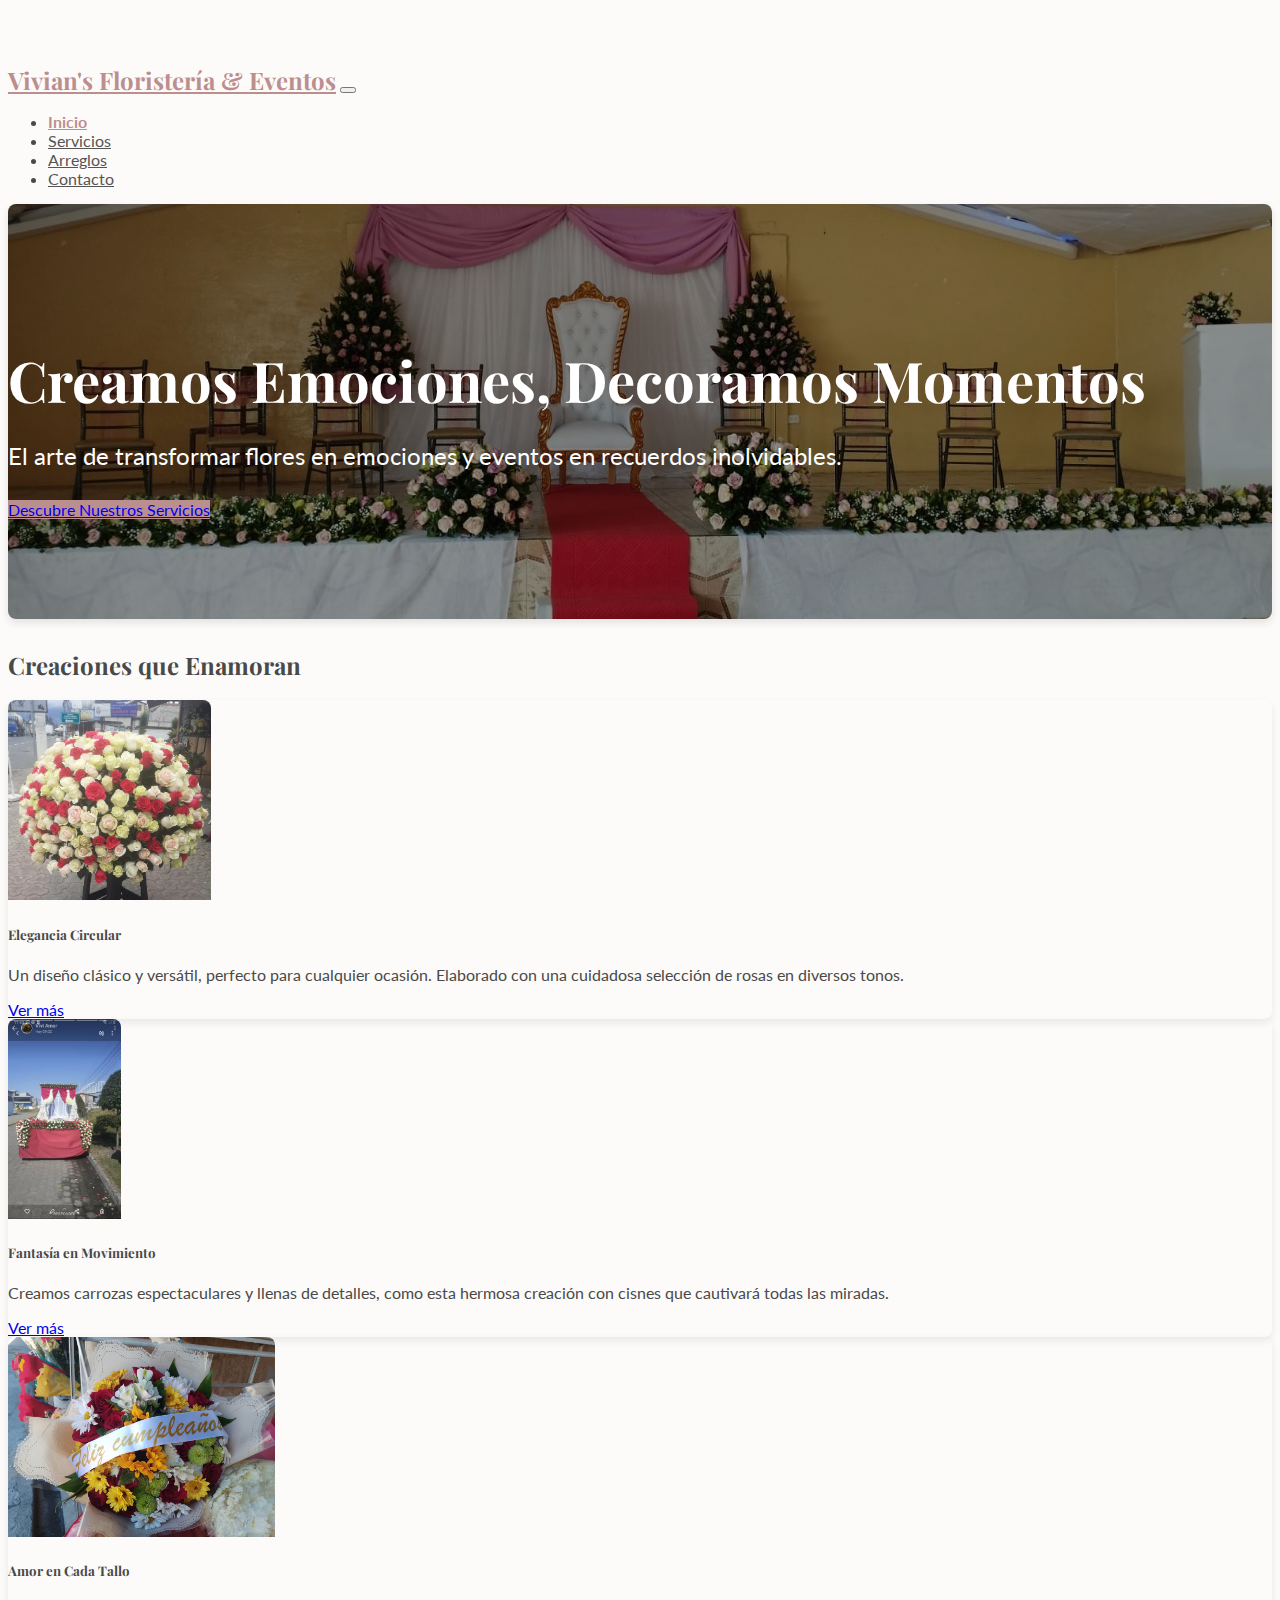
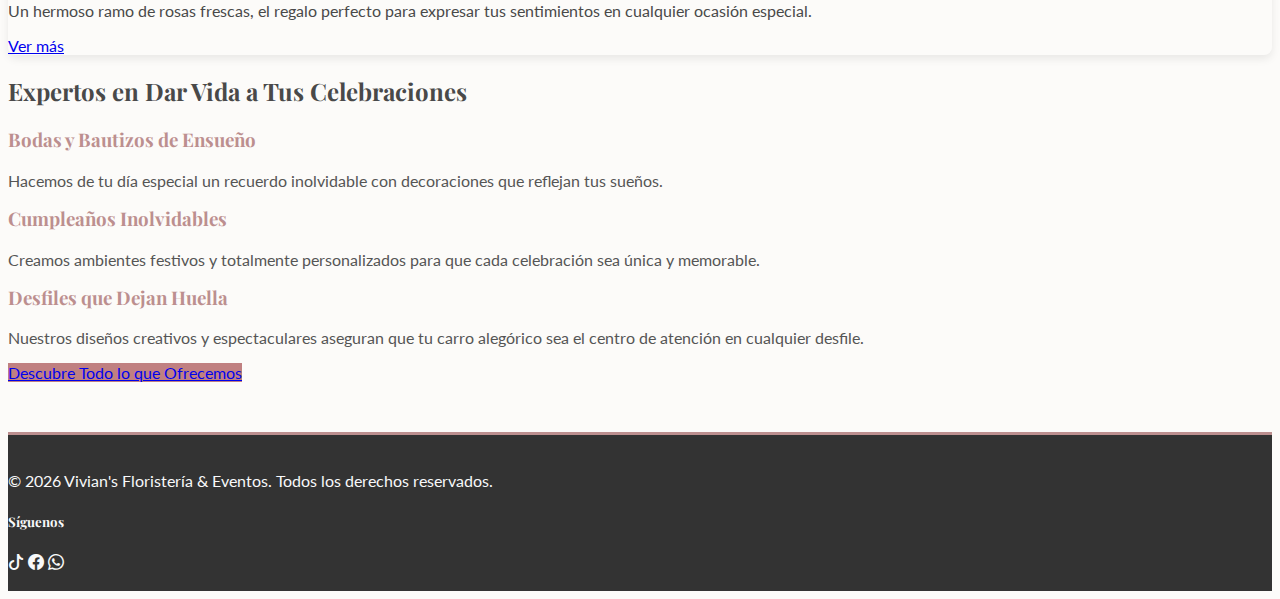
<file: index.html>
<!DOCTYPE html>
<html lang="es">

<head>
    <meta charset="UTF-8">
    <meta name="viewport" content="width=device-width, initial-scale=1.0">
    <link rel="shortcut icon" href="assets/Logo.jpg">
    <title>Vivian's Floristería & Eventos</title>
    <!-- Bootstrap CSS -->
    <link href="https://cdn.jsdelivr.net/npm/bootstrap@5.3.2/dist/css/bootstrap.min.css" rel="stylesheet"
        integrity="sha384-T3c6CoIi6uLrA9TneNEoa7RxnatzjcDSCmG1MXxSR1GAsXEV/Dwwykc2MPK8M2HN" crossorigin="anonymous">
    <!-- Bootstrap Icons -->
    <link rel="stylesheet" href="https://cdn.jsdelivr.net/npm/bootstrap-icons@1.11.3/font/bootstrap-icons.min.css">
    <!-- Custom CSS -->
    <link rel="stylesheet" href="css/styles.css">
</head>

<body>
    <header>
        <nav class="navbar navbar-expand-lg navbar-light bg-light fixed-top">
            <div class="container">
                <a class="navbar-brand" href="index.html">Vivian's Floristería & Eventos</a>
                <button class="navbar-toggler" type="button" data-bs-toggle="collapse" data-bs-target="#navbarNav"
                    aria-controls="navbarNav" aria-expanded="false" aria-label="Toggle navigation">
                    <span class="navbar-toggler-icon"></span>
                </button>
                <div class="collapse navbar-collapse" id="navbarNav">
                    <ul class="navbar-nav ms-auto">
                        <li class="nav-item">
                            <a class="nav-link active" aria-current="page" href="index.html">Inicio</a>
                        </li>
                        <li class="nav-item">
                            <a class="nav-link" href="servicios.html">Servicios</a>
                        </li>
                        <li class="nav-item">
                            <a class="nav-link" href="arreglos.html">Arreglos</a>
                        </li>
                        <li class="nav-item">
                            <a class="nav-link" href="contacto.html">Contacto</a>
                        </li>
                    </ul>
                </div>
            </div>
        </nav>
    </header>

    <main>
        <!-- Hero Section -->
        <section class="hero-section text-center py-5">
            <div class="container">
                <h1 class="display-4">Creamos Emociones, Decoramos Momentos</h1>
                <p class="lead">El arte de transformar flores en emociones y eventos en recuerdos inolvidables.</p>
                <a href="servicios.html" class="btn btn-primary btn-lg">Descubre Nuestros Servicios</a>
            </div>
        </section>

        <!-- Featured Arrangements Section -->
        <section class="featured-arrangements py-5 bg-light">
            <div class="container">
                <h2 class="text-center mb-4">Creaciones que Enamoran</h2>
                <div class="row">
                    <div class="col-md-4 mb-4">
                        <div class="card">
                            <img src="assets/redondo grande.jpg" class="card-img-top" alt="Arreglo Floral 1">
                            <div class="card-body">
                                <h5 class="card-title">Elegancia Circular</h5>
                                <p class="card-text">Un diseño clásico y versátil, perfecto para cualquier ocasión.
                                    Elaborado con una cuidadosa selección de rosas en diversos tonos.</p>
                                <a href="arreglos.html" class="btn btn-sm btn-outline-primary">Ver más</a>
                            </div>
                        </div>
                    </div>
                    <div class="col-md-4 mb-4">
                        <div class="card">
                            <img src="assets/carro alegorico con pajaros.jpg" class="card-img-top"
                                alt="Arreglo Frutal 1">
                            <div class="card-body">
                                <h5 class="card-title">Fantasía en Movimiento</h5>
                                <p class="card-text">Creamos carrozas espectaculares y llenas de detalles, como esta
                                    hermosa creación con cisnes que cautivará todas las miradas.</p>
                                <a href="arreglos.html" class="btn btn-sm btn-outline-primary">Ver más</a>
                            </div>
                        </div>
                    </div>
                    <div class="col-md-4 mb-4">
                        <div class="card">
                            <img src="assets/ramo simple.jpg" class="card-img-top" alt="Arreglo Mixto 1">
                            <div class="card-body">
                                <h5 class="card-title">Amor en Cada Tallo</h5>
                                <p class="card-text">Un hermoso ramo de rosas frescas, el regalo perfecto para expresar
                                    tus sentimientos en cualquier ocasión especial.</p>
                                <a href="arreglos.html" class="btn btn-sm btn-outline-primary">Ver más</a>
                            </div>
                        </div>
                    </div>
                </div>
            </div>
        </section>

        <!-- Services Summary Section -->
        <section class="services-summary py-5">
            <div class="container">
                <h2 class="text-center mb-4">Expertos en Dar Vida a Tus Celebraciones</h2>
                <div class="row text-center">
                    <div class="col-md-4">
                        <div class="service-item mb-4">
                            <h3>Bodas y Bautizos de Ensueño</h3>
                            <p>Hacemos de tu día especial un recuerdo inolvidable con decoraciones que reflejan tus
                                sueños.</p>
                        </div>
                    </div>
                    <div class="col-md-4">
                        <div class="service-item mb-4">
                            <h3>Cumpleaños Inolvidables</h3>
                            <p>Creamos ambientes festivos y totalmente personalizados para que cada celebración sea
                                única y memorable.</p>
                        </div>
                    </div>
                    <div class="col-md-4">
                        <div class="service-item mb-4">
                            <h3>Desfiles que Dejan Huella</h3>
                            <p>Nuestros diseños creativos y espectaculares aseguran que tu carro alegórico sea el centro
                                de atención en cualquier desfile.</p>
                        </div>
                    </div>
                </div>
                <div class="text-center mt-3">
                    <a href="servicios.html" class="btn btn-secondary btn-lg">Descubre Todo lo que Ofrecemos</a>
                </div>
            </div>
        </section>
    </main>

    <footer class="bg-dark text-white text-center py-4">
        <div class="container">
            <p>&copy; 2026 Vivian's Floristería & Eventos. Todos los derechos reservados.</p>
            <div class="social-icons mt-3">
                <h5>Síguenos</h5>
                <a href="https://www.tiktok.com/@vivianfloristeria?is_from_webapp=1&sender_device=pc"
                    class="text-white mx-2 fs-4"><i class="bi bi-tiktok"></i></a>
                <a href="https://www.facebook.com/servieventosVivi/" class="text-white mx-2 fs-4"><i
                        class="bi bi-facebook"></i></a>
                <a href="https://api.whatsapp.com/send?phone=593988518694&text=Hola%2C%20...."
                    class="text-white mx-2 fs-4"><i class="bi bi-whatsapp"></i></a>
            </div>
        </div>
    </footer>

    <!-- Bootstrap JS Bundle with Popper -->
    <script src="https://cdn.jsdelivr.net/npm/bootstrap@5.3.2/dist/js/bootstrap.bundle.min.js"
        integrity="sha384-C6RzsynM9kWDrMNeT87bh95OGNyZPhcTNXj1NW7RuBCsyN/o0jlpcV8Qyq46cDfL"
        crossorigin="anonymous"></script>
    <!-- Custom JS -->
    <script src="js/scripts.js"></script>
</body>

</html>
</file>
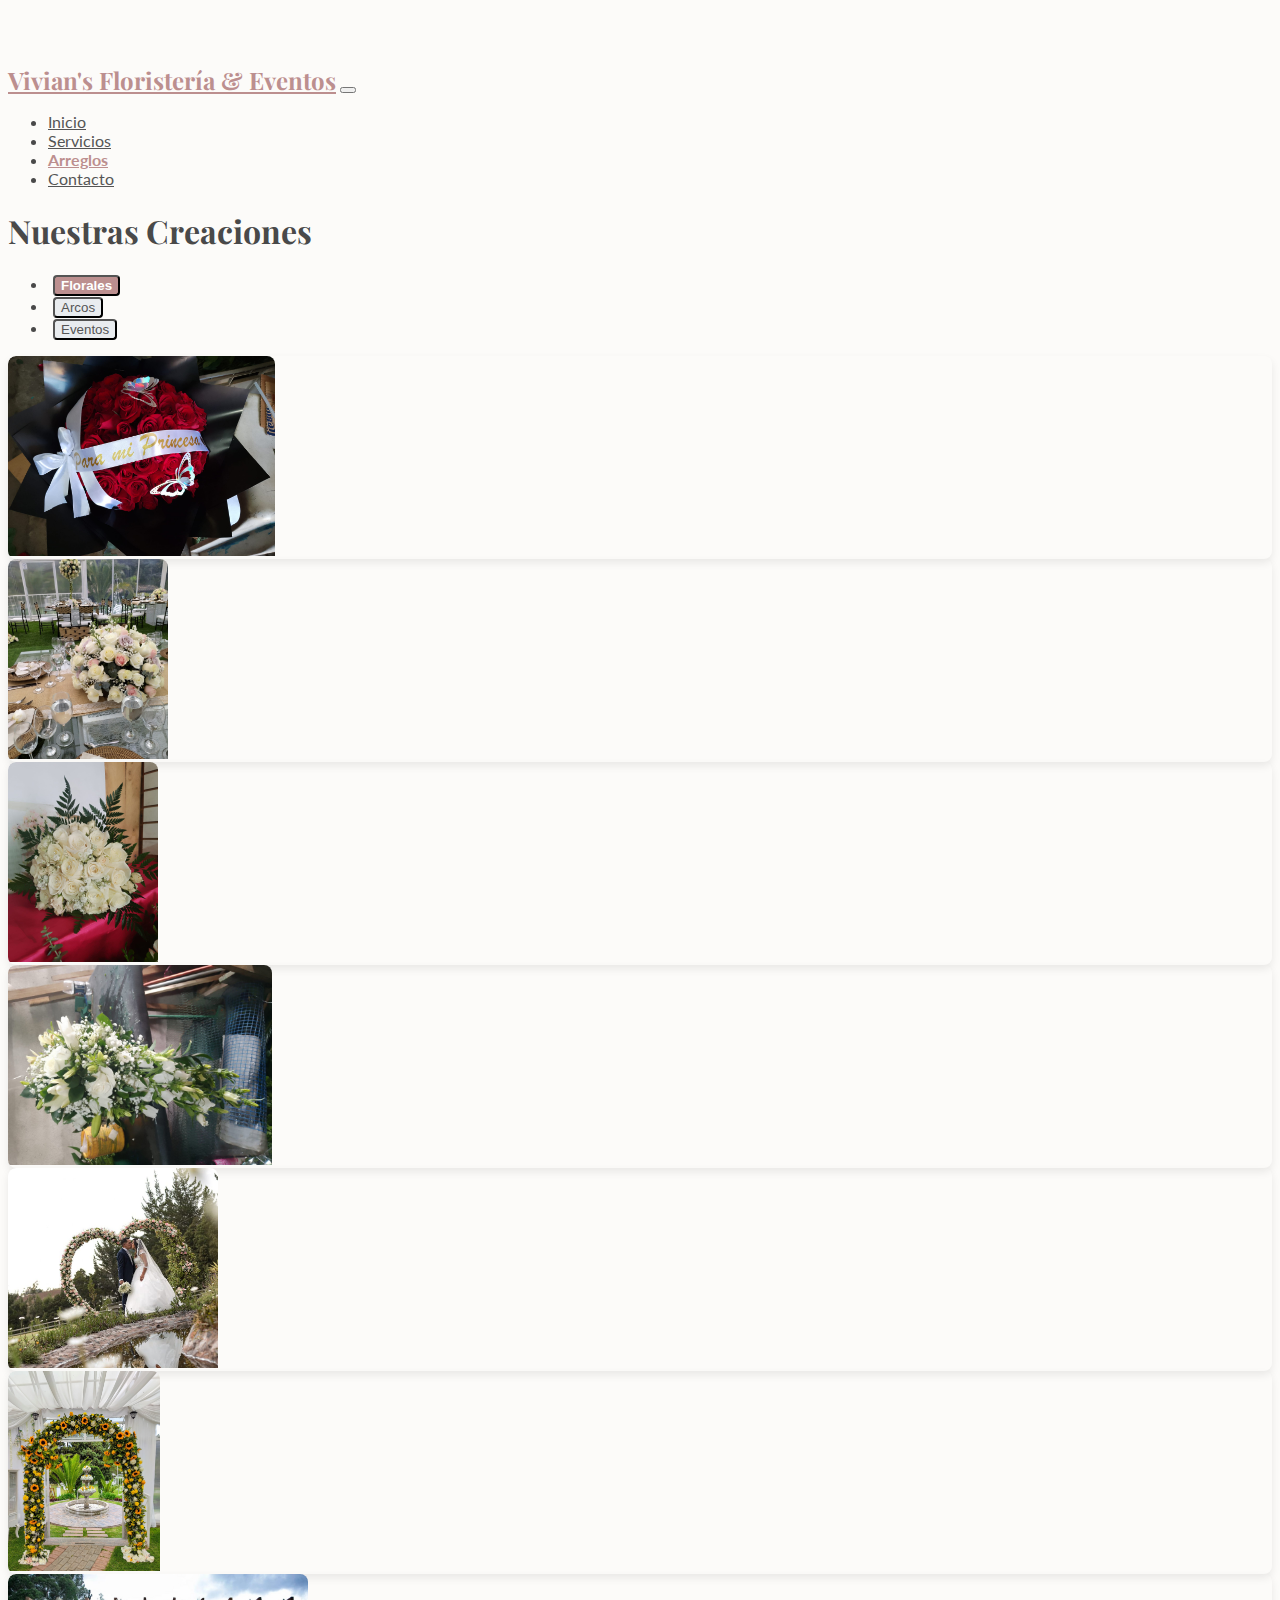
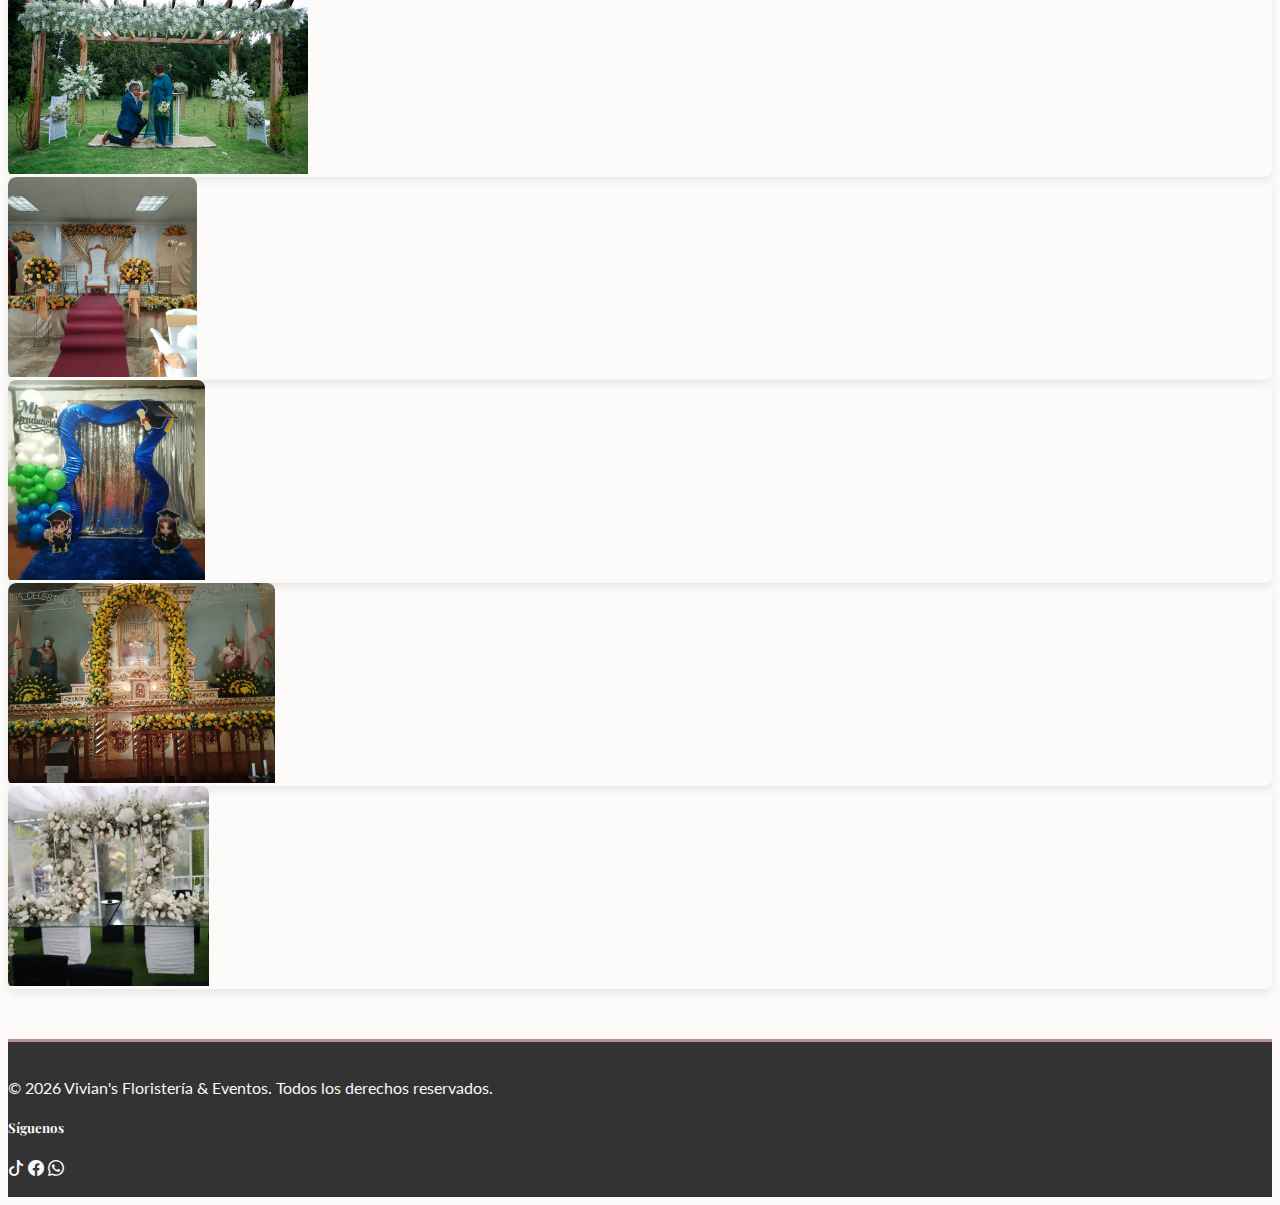
<file: arreglos.html>
<!DOCTYPE html>
<html lang="es">

<head>
    <meta charset="UTF-8">
    <meta name="viewport" content="width=device-width, initial-scale=1.0">
    <title>Arreglos - Vivian's Floristería</title>
    <!-- Bootstrap CSS -->
    <link href="https://cdn.jsdelivr.net/npm/bootstrap@5.3.2/dist/css/bootstrap.min.css" rel="stylesheet"
        integrity="sha384-T3c6CoIi6uLrA9TneNEoa7RxnatzjcDSCmG1MXxSR1GAsXEV/Dwwykc2MPK8M2HN" crossorigin="anonymous">
    <!-- Bootstrap Icons -->
    <link rel="stylesheet" href="https://cdn.jsdelivr.net/npm/bootstrap-icons@1.11.3/font/bootstrap-icons.min.css">
    <!-- Custom CSS -->
    <link rel="stylesheet" href="css/styles.css">
</head>

<body>
    <header>
        <nav class="navbar navbar-expand-lg navbar-light bg-light fixed-top">
            <div class="container">
                <a class="navbar-brand" href="index.html">Vivian's Floristería & Eventos</a>
                <button class="navbar-toggler" type="button" data-bs-toggle="collapse" data-bs-target="#navbarNav"
                    aria-controls="navbarNav" aria-expanded="false" aria-label="Toggle navigation">
                    <span class="navbar-toggler-icon"></span>
                </button>
                <div class="collapse navbar-collapse" id="navbarNav">
                    <ul class="navbar-nav ms-auto">
                        <li class="nav-item">
                            <a class="nav-link" href="index.html">Inicio</a>
                        </li>
                        <li class="nav-item">
                            <a class="nav-link" href="servicios.html">Servicios</a>
                        </li>
                        <li class="nav-item">
                            <a class="nav-link active" aria-current="page" href="arreglos.html">Arreglos</a>
                        </li>
                        <li class="nav-item">
                            <a class="nav-link" href="contacto.html">Contacto</a>
                        </li>
                    </ul>
                </div>
            </div>
        </nav>
    </header>

    <main class="container my-5">
        <h1 class="text-center mb-4">Nuestras Creaciones</h1>

        <!-- Categorías de Arreglos -->
        <ul class="nav nav-pills justify-content-center mb-4" id="pills-tab" role="tablist">
            <li class="nav-item" role="presentation">
                <button class="nav-link active" id="pills-florales-tab" data-bs-toggle="pill"
                    data-bs-target="#pills-florales" type="button" role="tab" aria-controls="pills-florales"
                    aria-selected="true">Florales</button>
            </li>
            <li class="nav-item" role="presentation">
                <button class="nav-link" id="pills-arcos-tab" data-bs-toggle="pill" data-bs-target="#pills-arcos"
                    type="button" role="tab" aria-controls="pills-frutales" aria-selected="false">Arcos</button>
            </li>
            <li class="nav-item" role="presentation">
                <button class="nav-link" id="pills-eventos-tab" data-bs-toggle="pill" data-bs-target="#pills-eventos"
                    type="button" role="tab" aria-controls="pills-eventos" aria-selected="false">Eventos</button>
            </li>
        </ul>

        <div class="tab-content" id="pills-tabContent">
            <!-- Arreglos Florales -->
            <div class="tab-pane fade show active" id="pills-florales" role="tabpanel"
                aria-labelledby="pills-florales-tab">
                <div class="row">
                    <div class="col-md-4 mb-4">
                        <div class="card arreglo-card">
                            <img src="assets/ramo.jpg" class="card-img-top" alt="Arreglo Floral 1">
                            <div class="card-overlay">
                                <h5 class="card-title">Clásico Ramo de Rosas</h5>
                                <p class="card-text">Un clásico que nunca falla. La forma más pura de expresar amor y
                                    cariño con rosas frescas y radiantes.</p>
                            </div>
                        </div>
                    </div>
                    <div class="col-md-4 mb-4">
                        <div class="card arreglo-card">
                            <img src="assets/centro de mesa.jpg" class="card-img-top" alt="Arreglo Floral 2">
                            <div class="card-overlay">
                                <h5 class="card-title">Centro de Mesa Vibrante</h5>
                                <p class="card-text">Dale un toque de color y vida a cualquier espacio con nuestros
                                    centros de mesa llenos de flores frescas y vibrantes.</p>
                            </div>
                        </div>
                    </div>
                    <div class="col-md-4 mb-4">
                        <div class="card arreglo-card">
                            <img src="assets/ramo de novia.jpeg" class="card-img-top" alt="Arreglo Floral 3">
                            <div class="card-overlay">
                                <h5 class="card-title">Ramo de Novia Redondo</h5>
                                <p class="card-text">Un diseño clásico y elegante para la novia moderna. Este ramo
                                    redondo complementará tu vestido a la perfección.</p>
                            </div>
                        </div>
                    </div>
                    <div class="col-md-4 mb-4">
                        <div class="card arreglo-card">
                            <img src="assets/novia cascada.jpeg" class="card-img-top" alt="Arreglo Floral 3">
                            <div class="card-overlay">
                                <h5 class="card-title">Ramo de Novia en Cascada</h5>
                                <p class="card-text">Para un look más dramático y sofisticado, nuestro ramo en cascada
                                    es la elección ideal. Una verdadera obra de arte floral.</p>
                            </div>
                        </div>
                    </div>
                </div>
            </div>

            <!-- Arreglos Arcos -->
            <div class="tab-pane fade" id="pills-arcos" role="tabpanel" aria-labelledby="pills-aarcos-tab">
                <div class="row">
                    <div class="col-md-4 mb-4">
                        <div class="card arreglo-card">
                            <img src="assets/arco de corazon.jpg" class="card-img-top" alt="Arreglo Frutal 1">
                            <div class="card-overlay">
                                <h5 class="card-title">Arco de Corazón</h5>
                                <p class="card-text">Un romántico arco en forma de corazón, perfecto para bodas,
                                    aniversarios o cualquier celebración de amor.</p>
                            </div>
                        </div>
                    </div>
                    <div class="col-md-4 mb-4">
                        <div class="card arreglo-card">
                            <img src="assets/arco redondo.jpg" class="card-img-top" alt="Arreglo Frutal 2">
                            <div class="card-overlay">
                                <h5 class="card-title">Arco Redondo</h5>
                                <p class="card-text">Un arco redondo y alegre, decorado con girasoles que irradian
                                    felicidad. Ideal para eventos al aire libre.</p>
                            </div>
                        </div>
                    </div>
                    <div class="col-md-4 mb-4">
                        <div class="card arreglo-card">
                            <img src="assets/arcos rectangular.jpg" class="card-img-top" alt="Arreglo Frutal 2">
                            <div class="card-overlay">
                                <h5 class="card-title">Arco Rectangular</h5>
                                <p class="card-text">Un arco de líneas modernas y elegantes. Perfecto como fondo para
                                    ceremonias, fotomatones o mesas principales.</p>
                            </div>
                        </div>
                    </div>
                </div>
            </div>

            <!-- Arreglos Eventos -->
            <div class="tab-pane fade" id="pills-eventos" role="tabpanel" aria-labelledby="pills-eventos-tab">
                <div class="row">
                    <div class="col-md-4 mb-4">
                        <div class="card arreglo-card">
                            <img src="assets/coronacion.jpeg" class="card-img-top" alt="Arreglo Mixto 1">
                            <div class="card-overlay">
                                <h5 class="card-title">Coronaciones y Reinados</h5>
                                <p class="card-text">Diseñamos escenarios espectaculares para la elección y coronación
                                    de reinas, asegurando un evento lleno de glamour y elegancia.</p>
                            </div>
                        </div>
                    </div>
                    <div class="col-md-4 mb-4">
                        <div class="card arreglo-card">
                            <img src="assets/graduacion.jpeg" class="card-img-top" alt="Arreglo Mixto 1">
                            <div class="card-overlay">
                                <h5 class="card-title">Celebraciones de Graduación</h5>
                                <p class="card-text">Celebra tus logros con una decoración a la altura. Creamos
                                    ambientes festivos y sofisticados para tu graduación.</p>
                            </div>
                        </div>
                    </div>
                    <div class="col-md-4 mb-4">
                        <div class="card arreglo-card">
                            <img src="assets/altar.jpg" class="card-img-top" alt="Arreglo Mixto 1">
                            <div class="card-overlay">
                                <h5 class="card-title">Diseño de Altares</h5>
                                <p class="card-text">Creamos altares y espacios sagrados con un profundo respeto y
                                    atención al detalle, utilizando flores para honrar y conmemorar.</p>
                            </div>
                        </div>
                    </div>
                    <div class="col-md-4 mb-4">
                        <div class="card arreglo-card">
                            <img src="assets/bodas.jpg" class="card-img-top" alt="Arreglo Mixto 1">
                            <div class="card-overlay">
                                <h5 class="card-title">Decoración Integral de Bodas</h5>
                                <p class="card-text">Desde la ceremonia hasta la recepción, nos encargamos de cada
                                    detalle floral para que el día de tu boda sea absolutamente perfecto.</p>
                            </div>
                        </div>
                    </div>
                </div>
            </div>
        </div>
    </main>

    <footer class="bg-dark text-white text-center py-4">
        <div class="container">
            <p>&copy; 2026 Vivian's Floristería & Eventos. Todos los derechos reservados.</p>
            <div class="social-icons mt-3">
                <h5>Síguenos</h5>
                <a href="https://www.tiktok.com/@vivianfloristeria?is_from_webapp=1&sender_device=pc"
                    class="text-white mx-2 fs-4"><i class="bi bi-tiktok"></i></a>
                <a href="https://www.facebook.com/servieventosVivi/" class="text-white mx-2 fs-4"><i
                        class="bi bi-facebook"></i></a>
                <a href="https://api.whatsapp.com/send?phone=593988518694&text=Hola%2C%20...."
                    class="text-white mx-2 fs-4"><i class="bi bi-whatsapp"></i></a>
            </div>
        </div>
    </footer>

    <!-- Bootstrap JS Bundle with Popper -->
    <script src="https://cdn.jsdelivr.net/npm/bootstrap@5.3.2/dist/js/bootstrap.bundle.min.js"
        integrity="sha384-C6RzsynM9kWDrMNeT87bh95OGNyZPhcTNXj1NW7RuBCsyN/o0jlpcV8Qyq46cDfL"
        crossorigin="anonymous"></script>
    <!-- Custom JS -->
    <script src="js/scripts.js"></script>
</body>

</html>
</file>
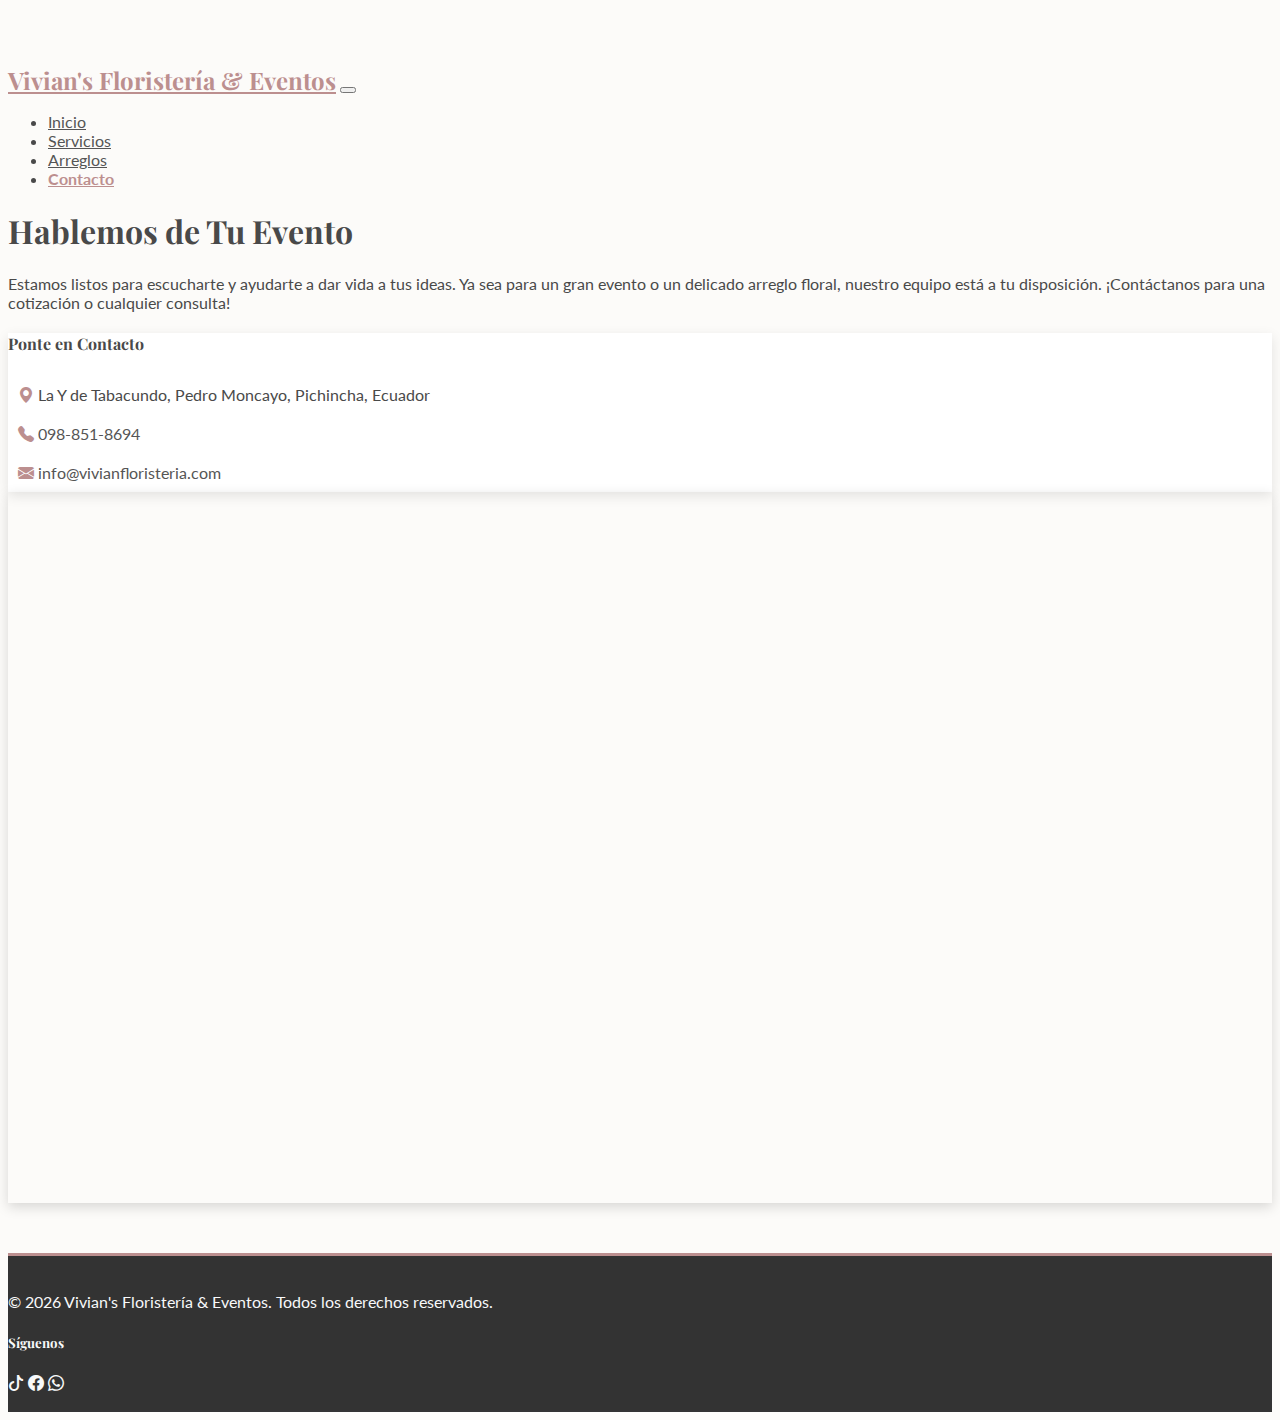
<file: contacto.html>
<!DOCTYPE html>
<html lang="es">

<head>
    <meta charset="UTF-8">
    <meta name="viewport" content="width=device-width, initial-scale=1.0">
    <title>Contacto - Vivian's Floristería</title>
    <!-- Bootstrap CSS -->
    <link href="https://cdn.jsdelivr.net/npm/bootstrap@5.3.2/dist/css/bootstrap.min.css" rel="stylesheet"
        integrity="sha384-T3c6CoIi6uLrA9TneNEoa7RxnatzjcDSCmG1MXxSR1GAsXEV/Dwwykc2MPK8M2HN" crossorigin="anonymous">
    <!-- Bootstrap Icons -->
    <link rel="stylesheet" href="https://cdn.jsdelivr.net/npm/bootstrap-icons@1.11.3/font/bootstrap-icons.min.css">
    <!-- Custom CSS -->
    <link rel="stylesheet" href="css/styles.css">
</head>

<body>
    <header>
        <nav class="navbar navbar-expand-lg navbar-light bg-light fixed-top">
            <div class="container">
                <a class="navbar-brand" href="index.html">Vivian's Floristería & Eventos</a>
                <button class="navbar-toggler" type="button" data-bs-toggle="collapse" data-bs-target="#navbarNav"
                    aria-controls="navbarNav" aria-expanded="false" aria-label="Toggle navigation">
                    <span class="navbar-toggler-icon"></span>
                </button>
                <div class="collapse navbar-collapse" id="navbarNav">
                    <ul class="navbar-nav ms-auto">
                        <li class="nav-item">
                            <a class="nav-link" href="index.html">Inicio</a>
                        </li>
                        <li class="nav-item">
                            <a class="nav-link" href="servicios.html">Servicios</a>
                        </li>
                        <li class="nav-item">
                            <a class="nav-link" href="arreglos.html">Arreglos</a>
                        </li>
                        <li class="nav-item">
                            <a class="nav-link active" aria-current="page" href="contacto.html">Contacto</a>
                        </li>
                    </ul>
                </div>
            </div>
        </nav>
    </header>

    <main class="container my-5">
        <h1 class="text-center mb-4">Hablemos de Tu Evento</h1>

        <div class="row">
            <div class="col-lg-8 mx-auto">
                <p class="text-center mb-4">Estamos listos para escucharte y ayudarte a dar vida a tus ideas. Ya sea
                    para un gran evento o un delicado arreglo floral, nuestro equipo está a tu disposición. ¡Contáctanos
                    para una cotización o cualquier consulta!</p>

                <div class="row align-items-center">
                    <div class="col-lg-6">
                        <div class="contact-info-box p-4 rounded-3">
                            <h4 class="mb-4">Ponte en Contacto</h4>
                            <div class="contact-item d-flex align-items-center mb-3">
                                <i class="bi bi-geo-alt-fill fs-4 me-3"></i>
                                <span>La Y de Tabacundo, Pedro Moncayo, Pichincha, Ecuador</span>
                            </div>
                            <div class="contact-item d-flex align-items-center mb-3">
                                <i class="bi bi-telephone-fill fs-4 me-3"></i>
                                <a href="tel:0988518694">098-851-8694</a>
                            </div>
                            <div class="contact-item d-flex align-items-center">
                                <i class="bi bi-envelope-fill fs-4 me-3"></i>
                                <a href="mailto:info@vivianfloristeria.com">info@vivianfloristeria.com</a>
                            </div>
                        </div>
                    </div>
                    <div class="col-lg-6 mt-4 mt-lg-0">
                        <div class="map-responsive rounded-3">
                            <iframe
                                src="https://www.google.com/maps/embed?pb=!1m18!1m12!1m3!1d3989.7739556801944!2d-78.16279148590823!3d0.0573356!2m3!1f0!2f0!3f0!3m2!1i1024!2i768!4f13.1!3m3!1m2!1s0x8e2a1b5d1a2f0f0f%3A0x9d9d9d9d9d9d9d9d!2sLa%20Y%20de%20Tabacundo!5e0!3m2!1ses!2sec!4v1704770000000!5m2!1ses!2sec"
                                width="600" height="450" style="border:0;" allowfullscreen="" loading="lazy"
                                referrerpolicy="no-referrer-when-downgrade"></iframe>
                        </div>
                    </div>
                </div>
            </div>
        </div>
    </main>

    <footer class="bg-dark text-white text-center py-4">
        <div class="container">
            <p>&copy; 2026 Vivian's Floristería & Eventos. Todos los derechos reservados.</p>
            <div class="social-icons mt-3">
                <h5>Síguenos</h5>
                <a href="https://www.tiktok.com/@vivianfloristeria?is_from_webapp=1&sender_device=pc"
                    class="text-white mx-2 fs-4"><i class="bi bi-tiktok"></i></a>
                <a href="https://www.facebook.com/servieventosVivi/" class="text-white mx-2 fs-4"><i
                        class="bi bi-facebook"></i></a>
                <a href="https://api.whatsapp.com/send?phone=593988518694&text=Hola%2C%20...."
                    class="text-white mx-2 fs-4"><i class="bi bi-whatsapp"></i></a>
            </div>
        </div>
    </footer>

    <!-- Bootstrap JS Bundle with Popper -->
    <script src="https://cdn.jsdelivr.net/npm/bootstrap@5.3.2/dist/js/bootstrap.bundle.min.js"
        integrity="sha384-C6RzsynM9kWDrMNeT87bh95OGNyZPhcTNXj1NW7RuBCsyN/o0jlpcV8Qyq46cDfL"
        crossorigin="anonymous"></script>
    <!-- Custom JS -->
    <script src="js/scripts.js"></script>
</body>

</html>
</file>
<file: css/styles.css>
/* Custom Styles for Vivian Floristeria */
@import url('https://fonts.googleapis.com/css2?family=Lato:wght@400;700&family=Playfair+Display:wght@400;700&display=swap');

/* General Body Styling */
body {
    font-family: 'Lato', sans-serif;
    color: #494949; /* Dark Charcoal */
    background-color: #FCFBF9; /* Off-white background */
    padding-top: 56px; /* Space for the fixed navbar */
}

h1, h2, h3, h4, h5, .navbar-brand {
    font-family: 'Playfair Display', serif;
}

/* Page transition effect */
main {
    animation: fadeIn 0.8s ease-in-out;
}

@keyframes fadeIn {
    from {
        opacity: 0;
        transform: translateY(10px);
    }
    to {
        opacity: 1;
        transform: translateY(0);
    }
}

/* Header and Navigation */
.navbar-brand {
    font-weight: bold;
    color: #BC8F8F !important; /* Dusty Rose for brand */
    font-size: 1.5rem;
}

.nav-link {
    color: #555 !important;
    transition: color 0.3s ease-in-out;
}

.nav-link:hover {
    color: #BC8F8F !important; /* Dusty Rose on hover */
}

.nav-item .active {
    color: #BC8F8F !important; /* Active link in Dusty Rose */
    font-weight: bold;
}

/* Hero Section */
.hero-section {
    background: linear-gradient(rgba(0,0,0,0.4), rgba(0,0,0,0.4)), url('../assets/portada.jpg') no-repeat center center;
    background-size: cover;
    color: white;
    padding: 100px 0;
    margin-bottom: 30px;
    border-radius: 8px;
    box-shadow: 0 4px 8px rgba(0,0,0,0.1);
}

.hero-section h1 {
    font-size: 3.5rem;
    margin-bottom: 15px;
}

.hero-section p.lead {
    font-size: 1.5rem;
    margin-bottom: 30px;
}

.hero-section .btn-primary {
    background-color: #BC8F8F; /* Dusty Rose */
    border-color: #BC8F8F;
    transition: background-color 0.3s ease-in-out, border-color 0.3s ease-in-out;
}

.hero-section .btn-primary:hover {
    background-color: #C08081; /* Slightly darker Dusty Rose */
    border-color: #C08081;
}

/* Card Styling for Arrangements and Services */
.card {
    border: none;
    border-radius: 8px;
    box-shadow: 0 4px 8px rgba(0,0,0,0.08);
    transition: transform 0.3s ease-in-out;
}

.card:hover {
    transform: translateY(-5px);
}

.card-img-top {
    border-top-left-radius: 8px;
    border-top-right-radius: 8px;
    height: 200px;
    object-fit: cover;
}

/* Buttons */
.btn-primary {
    background-color: #BC8F8F;
    border-color: #BC8F8F;
}

.btn-primary:hover {
    background-color: #C08081;
    border-color: #C08081;
}

.btn-secondary {
    background-color: #C08081;
    border-color: #C08081;
}

.btn-secondary:hover {
    background-color: #BC8F8F;
    border-color: #BC8F8F;
}

/* Footer */
footer {
    background-color: #333333 !important; /* Dark grey background */
    color: #f8f9fa !important;
    padding: 20px 0;
    margin-top: 50px;
    border-top: 3px solid #BC8F8F; /* Dusty Rose top border */
}

footer a {
    color: #f8f9fa !important;
    text-decoration: none;
}

footer a:hover {
    color: #BC8F8F !important;
    text-decoration: underline;
}

/* Contact Page Specific */
.map-placeholder {
    background-color: #e9ecef;
    display: flex;
    justify-content: center;
    align-items: center;
    color: #6c757d;
    font-size: 1.2rem;
}

/* Service Item Styling */
.service-item h3 {
    color: #BC8F8F;
    margin-top: 15px;
}

.service-item p {
    color: #555;
}

/* Tab Navigation for Arreglos Page */
.nav-pills .nav-link {
    color: #555;
    background-color: #e9ecef;
    margin: 0 5px;
    border-radius: 0.25rem;
}

.nav-pills .nav-link.active,
.nav-pills .nav-link:hover {
    color: #fff !important; /* White text for active/hovered pills */
    background-color: #BC8F8F;
}

/* Responsive adjustments */
@media (max-width: 768px) {
    .hero-section h1 {
        font-size: 2.5rem;
    }

    .hero-section p.lead {
        font-size: 1.2rem;
    }
}

.arreglo-card {
    position: relative;
    overflow: hidden;
}

.arreglo-card .card-overlay {
    position: absolute;
    bottom: 0;
    left: 0;
    right: 0;
    background-color: rgba(0, 0, 0, 0.7);
    color: white;
    padding: 1rem;
    transform: translateY(100%);
    transition: transform 0.3s ease-in-out;
    border-top-left-radius: 8px;
    border-top-right-radius: 8px;
    text-align: center;
}

.arreglo-card:hover .card-overlay {
    transform: translateY(0);
}

.map-responsive {
    overflow:hidden;
    padding-bottom:56.25%;
    position:relative;
    height:0;
    box-shadow: 0 4px 12px rgba(0,0,0,0.15);
}

.map-responsive iframe {
    left:0;
    top:0;
    height:100%;
    width:100%;
    position:absolute;
}

/* New Contact Page Styles */
.contact-info-box {
    background-color: #fff;
    box-shadow: 0 4px 12px rgba(0,0,0,0.1);
    transition: transform 0.3s ease-in-out;
}

.contact-info-box:hover {
    transform: translateY(-5px);
}

.contact-item {
    transition: background-color 0.3s ease-in-out;
    padding: 10px;
    border-radius: 8px;
}

.contact-item:hover {
    background-color: #f8f9fa; /* Light grey on hover */
}

.contact-item i {
    color: #BC8F8F; /* Dusty Rose for icons */
    transition: color 0.3s ease-in-out;
}

.contact-item:hover i {
    color: #C08081; /* Darker Dusty Rose on hover */
}

.contact-item a {
    text-decoration: none;
    color: #555;
    transition: color 0.3s ease-in-out;
}

.contact-item:hover a {
    color: #000;
}
</file>
